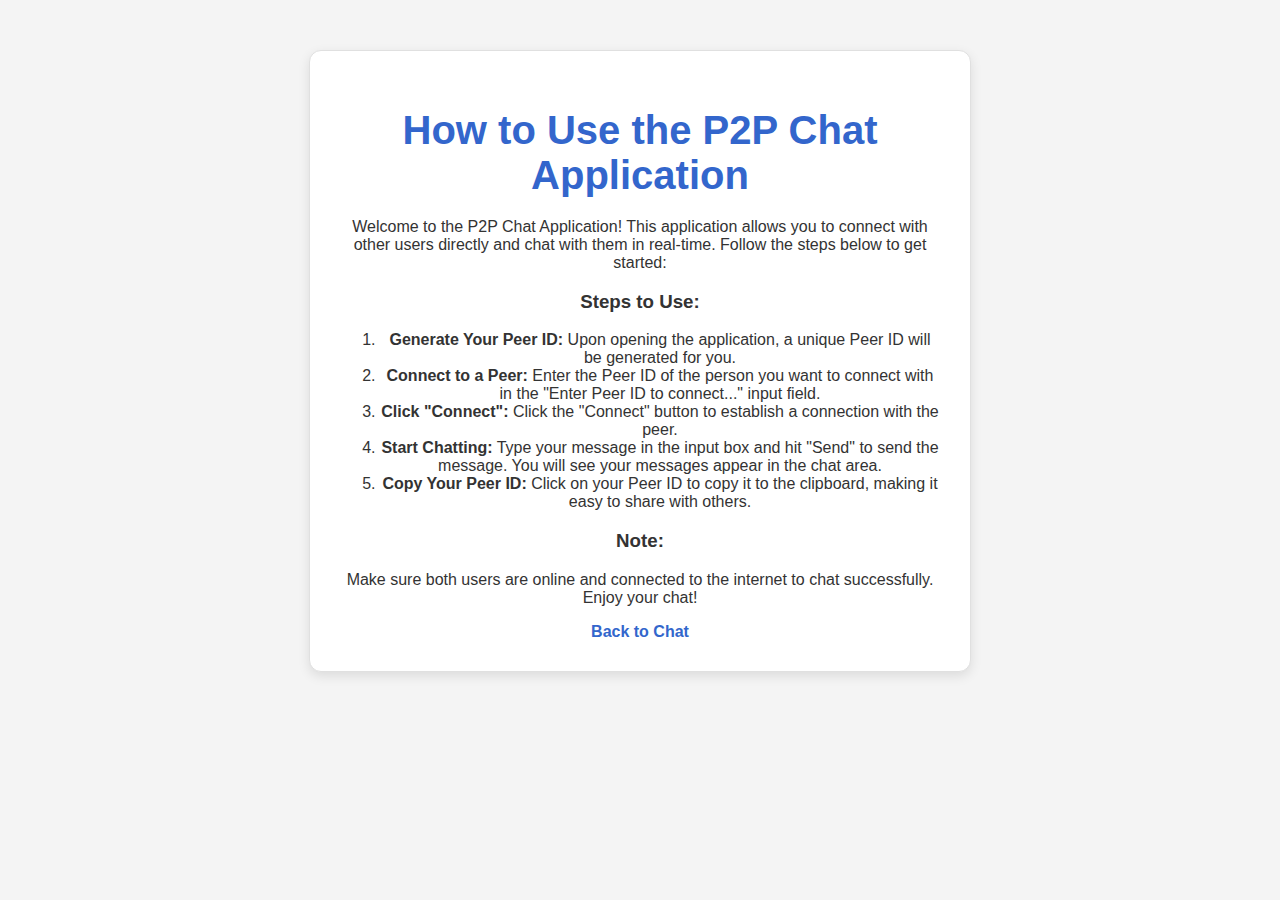
<file: instructions.html>
<!DOCTYPE html>
<html lang="en">
<head>
    <meta charset="UTF-8">
    <meta name="viewport" content="width=device-width, initial-scale=1.0">
    <title>How to Use the P2P Chat Application</title>
    <link rel="stylesheet" href="style.css">
</head>
<body>
    <div id="container">
        <h1>How to Use the P2P Chat Application</h1>
        <p>Welcome to the P2P Chat Application! This application allows you to connect with other users directly and chat with them in real-time. Follow the steps below to get started:</p>

        <h3>Steps to Use:</h3>
        <ol>
            <li><strong>Generate Your Peer ID:</strong> Upon opening the application, a unique Peer ID will be generated for you.</li>
            <li><strong>Connect to a Peer:</strong> Enter the Peer ID of the person you want to connect with in the "Enter Peer ID to connect..." input field.</li>
            <li><strong>Click "Connect":</strong> Click the "Connect" button to establish a connection with the peer.</li>
            <li><strong>Start Chatting:</strong> Type your message in the input box and hit "Send" to send the message. You will see your messages appear in the chat area.</li>
            <li><strong>Copy Your Peer ID:</strong> Click on your Peer ID to copy it to the clipboard, making it easy to share with others.</li>
        </ol>

        <h3>Note:</h3>
        <p>Make sure both users are online and connected to the internet to chat successfully. Enjoy your chat!</p>
        <a href="index.html" style="text-decoration: none; color: #3366cc; font-weight: bold;">Back to Chat</a>
    </div>
</body>
</html>
</file>
<file: style.css>
/* Base Styles */
body {
    font-family: 'Helvetica Neue', Arial, sans-serif;
    background-color: #f4f4f4;
    color: #333;
    margin: 0;
    padding: 0;
    text-align: center;
}

/* Container Styles */
#container {
    background: #ffffff;
    border: 1px solid #e0e0e0;
    padding: 30px;
    max-width: 600px;
    margin: 50px auto;
    border-radius: 12px;
    box-shadow: 0 4px 12px rgba(0, 0, 0, 0.1);
}

/* Header Styles */
h1 {
    color: #3366cc;
    font-size: 2.5em;
    margin-bottom: 20px;
}

/* Chat Area Styles */
#chatArea {
    height: 300px;
    border: 1px solid #ddd;
    background: #f0f0f0;
    overflow-y: auto;
    margin-bottom: 20px;
    border-radius: 8px;
    padding: 10px;
}

/* Messages Styles */
#messages {
    padding: 0;
    list-style-type: none;
}

.message {
    margin: 5px 0;
    padding: 10px;
    border-radius: 8px;
}

/* Input Styles */
#messageInput {
    width: 70%;
    padding: 10px;
    border: 1px solid #ddd;
    border-radius: 4px;
    box-shadow: inset 0 1px 3px rgba(0, 0, 0, 0.1);
}

/* Button Styles */
button {
    padding: 10px 20px;
    background-color: #3366cc;
    color: #ffffff;
    border: none;
    border-radius: 4px;
    cursor: pointer;
    transition: background-color 0.3s ease;
    font-weight: bold;
}

button:hover {
    background-color: #2852a0;
}

/* Peer ID Styles */
#myPeerId {
    margin-top: 10px;
    font-weight: bold;
    cursor: pointer;
    color: #007bff;
}

/* Media Queries for Responsiveness */
@media (max-width: 600px) {
    #messageInput {
        width: 100%;
    }

    button {
        width: 100%;
        margin-top: 10px;
    }

    #container {
        margin: 20px;
        padding: 20px;
    }
}
</file>
